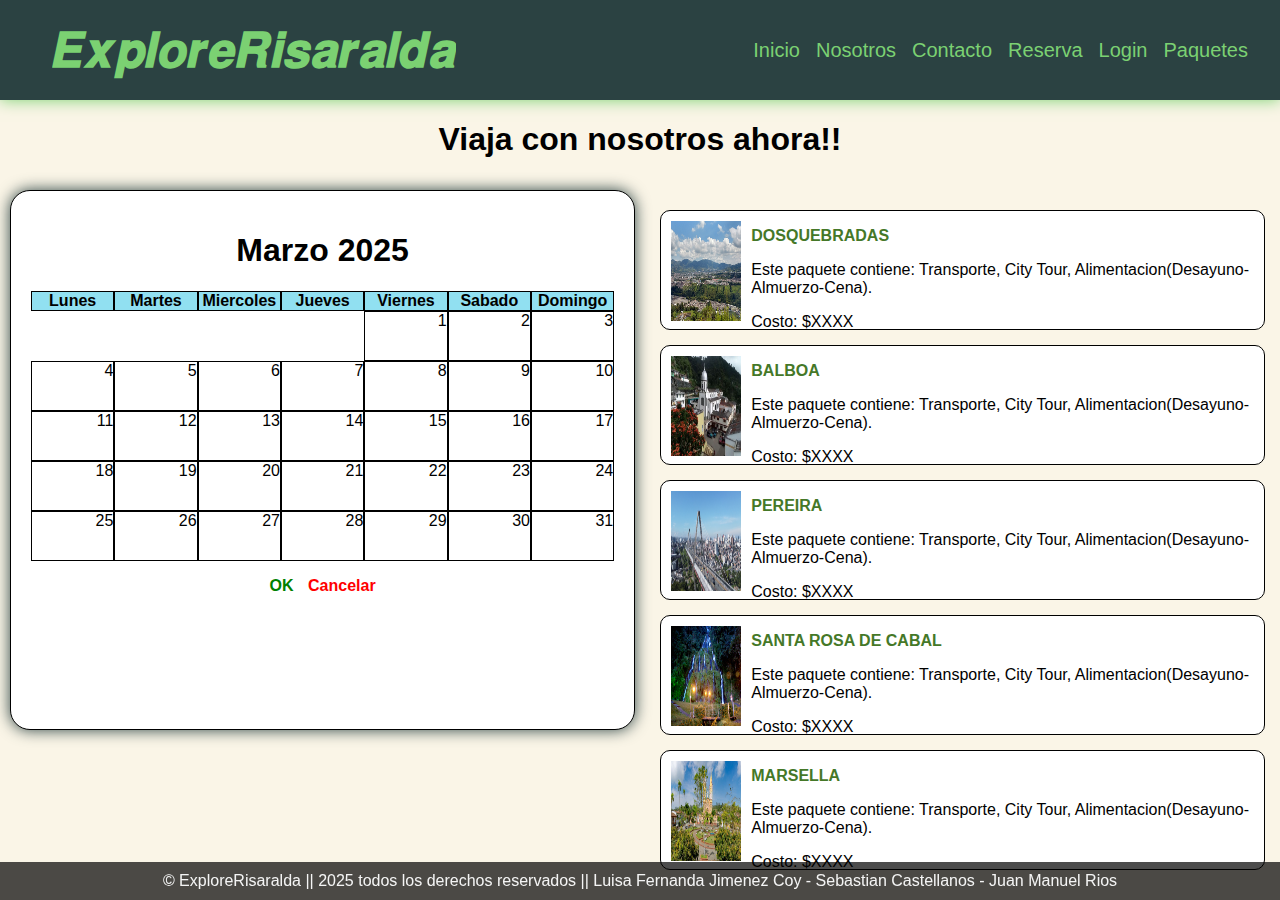
<file: proyectoExplore/reserva.html>
<!DOCTYPE html>
<html>
<head>
    <meta charset="UTF-8">
    <meta name="viewport" content="width=device-width, initial-scale=1.0">
    <title> Reservas  </title>
    <link rel="stylesheet" href="https://cdn.jsdelivr.net/npm/bootstrap-icons@1.11.3/font/bootstrap-icons.min.css">
    <link rel="stylesheet" href="css/reserva2.css">
</head>
<body>
    <header>
        <h1 class="enca"><a href="/inicio.html">𝑬𝒙𝒑𝒍𝒐𝒓𝒆𝑹𝒊𝒔𝒂𝒓𝒂𝒍𝒅𝒂</a></h1>
        <button class="abrir-menu" id="abrir"><i class="bi bi-list"></i></button>
        <nav class="nav visible" id="nav">
            <button class="cerrar-menu" id="cerrar"><i class="bi bi-x"></i></button>
            <ul class="nav-list">
                <li><a href="/inicio.html">Inicio</a></li>
                <li><a href="inicio.html#titulo3">Nosotros</a></li>
                <li><a href="inicio.html#contacto">Contacto</a></li>
                <li><a href="/reserva.html">Reserva</a></li>
                <li><a href="/login.html">Login</a></li>
                <li><a href="/index.html">Paquetes</a></li>
            </ul>
        </nav>
    </header>

    <h1 id="titulo"> Viaja con nosotros ahora!! </h1>
    

    <!-- ----------------------------------Content---------------------------------------------- -->
    <main>
        
        <!-- -----------------------------------calendar---------------------------------------- -->
        <div id="calendario">
            <h1>Marzo 2025</h1>
            <ol>
                <li class="dia-nombre">Lunes</li>
                <li class="dia-nombre">Martes</li>
                <li class="dia-nombre">Miercoles</li>
                <li class="dia-nombre">Jueves</li>
                <li class="dia-nombre">Viernes</li>
                <li class="dia-nombre">Sabado</li>
                <li class="dia-nombre">Domingo</li>
                
                <li class="primer-dia">1</li>
                <li class="day">2</li>
                <li class="day">3</li>
                <li class="day">4</li>
                <li class="day">5</li>
                <li class="day">6</li>
                <li class="day">7</li>
                <li class="day">8</li>
                <li class="day">9</li>
                <li class="day">10</li>
                <li class="day">11</li>
                <li class="day">12</li>
                <li class="day">13</li>
                <li class="day">14</li>
                <li class="day">15</li>
                <li class="day">16</li>
                <li class="day">17</li>
                <li class="day">18</li>
                <li class="day">19</li>
                <li class="day">20</li>
                <li class="day">21</li>
                <li class="day">22</li>
                <li class="day">23</li>
                <li class="day">24</li>
                <li class="day">25</li>
                <li class="day">26</li>
                <li class="day">27</li>
                <li class="day">28</li>
                <li class="day">29</li>
                <li class="day">30</li>
                <li class="day">31</li>
            </ol>

            <a id="ok" href="#">OK</a>
            <a id="cancel" href="#">Cancelar</a>
        </div>
        
<!-- --------------------------------------- Packs -----------------------------------  -->
        <div id="reserva">
            <div class="pack"> 
                <div id="paquete1"> 
                    <img src="./img/DOSQUEBRADAS.jpg"> 
                    <div id="info"> <p id="place"> DOSQUEBRADAS </p> <p> Este paquete contiene: 
                        Transporte, City Tour, Alimentacion(Desayuno-Almuerzo-Cena). </p> <p>Costo: $XXXX</p> </div>
                </div>
            </div>
            
            <div class="pack"> 
                <div id="paquete2"> 
                    <img src="./img/balboa.jpg">
                    <div id="info"> <p id="place"> BALBOA </p> <p> Este paquete contiene: 
                        Transporte, City Tour, Alimentacion(Desayuno-Almuerzo-Cena). </p> <p>Costo: $XXXX</p> </div> 
                </div>
            </div>

            <div class="pack"> 
                <div id="paquete3"> 
                    <img src="./img/pereira.png">
                    <div id="info"> <p id="place"> PEREIRA </p> <p> Este paquete contiene: 
                        Transporte, City Tour, Alimentacion(Desayuno-Almuerzo-Cena). </p> <p>Costo: $XXXX</p> </div>
                </div> 
            </div>

            <div class="pack"> 
                <div id="paquete4"> 
                    <img src="./img/santarosa.jpg">
                    <div id="info"> <p id="place"> SANTA ROSA DE CABAL </p> <p> Este paquete contiene: 
                        Transporte, City Tour, Alimentacion(Desayuno-Almuerzo-Cena). </p> <p>Costo: $XXXX</p> </div>
                </div> 
            </div>

            <div class="pack"> 
                <div id="paquete5"> 
                    <img src="./img/marsella-risaralda.jpg">
                    <div id="info"> <p id="place"> MARSELLA </p> <p> Este paquete contiene: 
                        Transporte, City Tour, Alimentacion(Desayuno-Almuerzo-Cena). </p> <p>Costo: $XXXX</p> </div>
                </div> 
            </div>
        </div>
    </main>


    
    <!-- ------------------------------------Footer--------------------------------------------------- -->
    
    <footer class="footer"> &copy; ExploreRisaralda || 2025 todos los derechos reservados 
        || Luisa Fernanda Jimenez Coy - Sebastian Castellanos - Juan Manuel Rios </footer>
    
    <script type="text/javascript"  src="js/main1.js"></script> <!-- Conection with JS -->
</body>
</html>
</file>
<file: proyectoExplore/css/reserva2.css>
/*-------------------------General--------------------------*/
*{
    padding: 0 ; 
    box-sizing: border-box;
    font-family: Arial, Helvetica, sans-serif;
}
/* ------------------------------Body--------------------------------*/

body{
    align-items: center;
    justify-content: center;
    background-color: #faf5e7;
    margin: 0;
    background-repeat: no-repeat;
    background-size: cover;
}

/* ---------------------------------Header----------------------------------*/
header{
    display:flex;
    align-items: center;
    justify-content: space-between;
    padding: 2rem;
    background-color: #2b4242;
    height: 100px;
    width: 100%;
    box-shadow: 0 0 15px #7bd172;
    
}
.enca a{
    padding: 0 0 0 20px;
    color: #7bd172;
    padding: 0;
    margin: 3px 0 0 20px; 
    font-size: 48px;
    overflow:hidden;
    text-decoration: none;
    display: flex;
}
.nav-list{
    display:flex;
    list-style-type: none;
    gap: 1rem;
}
.nav-list li a{
    text-decoration: none;
    /* color:rgb(255, 255, 255); */
    color: #7bd172;
    font-size:20px;
    transition: transform 0.3s;
}
.nav-list li a:hover{
    color:white;
    transform: scale(2.5);
    text-decoration: underline;
}
.abrir-menu,.cerrar-menu{
    display: none;
}
@media screen and ( max-width: 970px){
    .abrir-menu,.cerrar-menu {
        display:block;
        border:0;
        font-size: 1.25rem;
        background-color: transparent;
        cursor:pointer;
    }

    .nav{
        display:flex;
        flex-direction: column;
        align-items: end;
        gap: 1rem;
        position:absolute;
        top:0;
        right: 0;
        bottom:0;
        background-color:#183139;
        padding:2rem;
        box-shadow: 0 0 0 100vmax rgba(0,0,0,.5);
        opacity: 0;
        visibility: hidden;
    }
    .nav.visible{
        opacity:1;
        visibility: visible;
    }
    .nav-list{
        flex-direction: column;
        align-items: end;
    }
    .nav-list li a{
        text-decoration: none;
        color:rgb(255, 250, 250);
    }
}
@media screen and (max-width:704px){
    .enca{
        font-size:30px;
    }
}

#titulo{
    text-align: center;
    color: black;
}


/* --------------Main------------------ */
main{
    display: flex;
    width: 100%;
    
}

/* -----------------------------Calendar------------------------------------------- */
#calendario{
    text-align: center;
    width:50%;
    height: 60vh;
    padding: 20px;
    box-shadow: 0 0 15px #2b4242;
    border: 1px solid black;
    border-radius: 20px;
    margin: 10px;
    color: #000000;
    overflow: hidden;
    background-color: white;

}

ol{
    list-style: none;
    display: grid;
    grid-template-columns: repeat(7,1fr);
    padding: 0;
    cursor: pointer;

}
.day{
    text-align: right;
    height: 30px;
    cursor: pointer;
    border: 1px solid black;
    height: 50px;
}

.primer-dia{
    grid-column-start: 5;
    border: 1px solid black;
    text-align: right;
}

.dia-nombre{
    background: #91e0f1;
    font-weight: bold;
    text-align: center;
    border: 1px solid black;
    justify-content: center;
}
#ok{
    text-align: end;
    margin: 5px;
    text-decoration: none;
    color: green;
    font-weight: 600;
    width: 50px;
    transition: 0.5s;
}

#cancel{
    text-align: end;
    margin: 5px;
    text-decoration: none;
    color: red;
    font-weight: 600;
    transition: 0.5s;
}

#ok:hover, #cancel:hover{
    text-decoration: underline;
}

/* -------------------------- Reserv of packs -------------------------------------*/
#reserva{ /* ---------- Container with all packs -------------------*/
    width: 50%;
    height: 40vh;
    margin: 5px;
    padding: 10px;
    display: block;
}

.pack{
    width: 100%;
    height: 120px;
    background-color: white;
    border-radius: 10px;
    border:  0.5px solid black;
    margin-top: 15px;
    cursor: pointer;
}

/*------------------------Efecto de cada paquete--------------------*/
.pack:hover{
    transform: scale(1.02);
    box-shadow: 0 0 10px #7bd172;
}

/*---------------------Interior de cada paquete-------------------*/
#paquete1{
    display: flex;
}
#paquete2{
    display: flex;
}
#paquete3{
    display: flex;
}
#paquete4{
    display: flex;
}
#paquete5{
    display: flex;
}

/*-----------------------Fotografia de destino---------------------------*/
img{
    width: 70px;
    height: 100px;
    margin: 10px;
}

/*---------------------Texto de cada paquete-------------------------*/
#info{
    display: block;
    overflow: hidden;
}

/*---------------------Destino/Ciudad de cada paquete---------------*/
#place{
    font-weight: 600;
    color: #457828;
}

/* ----------------------------- footer ------------------------- */
.footer{
    position: fixed;
    bottom: 0;
    width: 100%;
    background: rgba(0, 0, 0, 0.7);
    color: #f4f4f4;
    text-align: center;
    padding: 10px;
}
</file>
